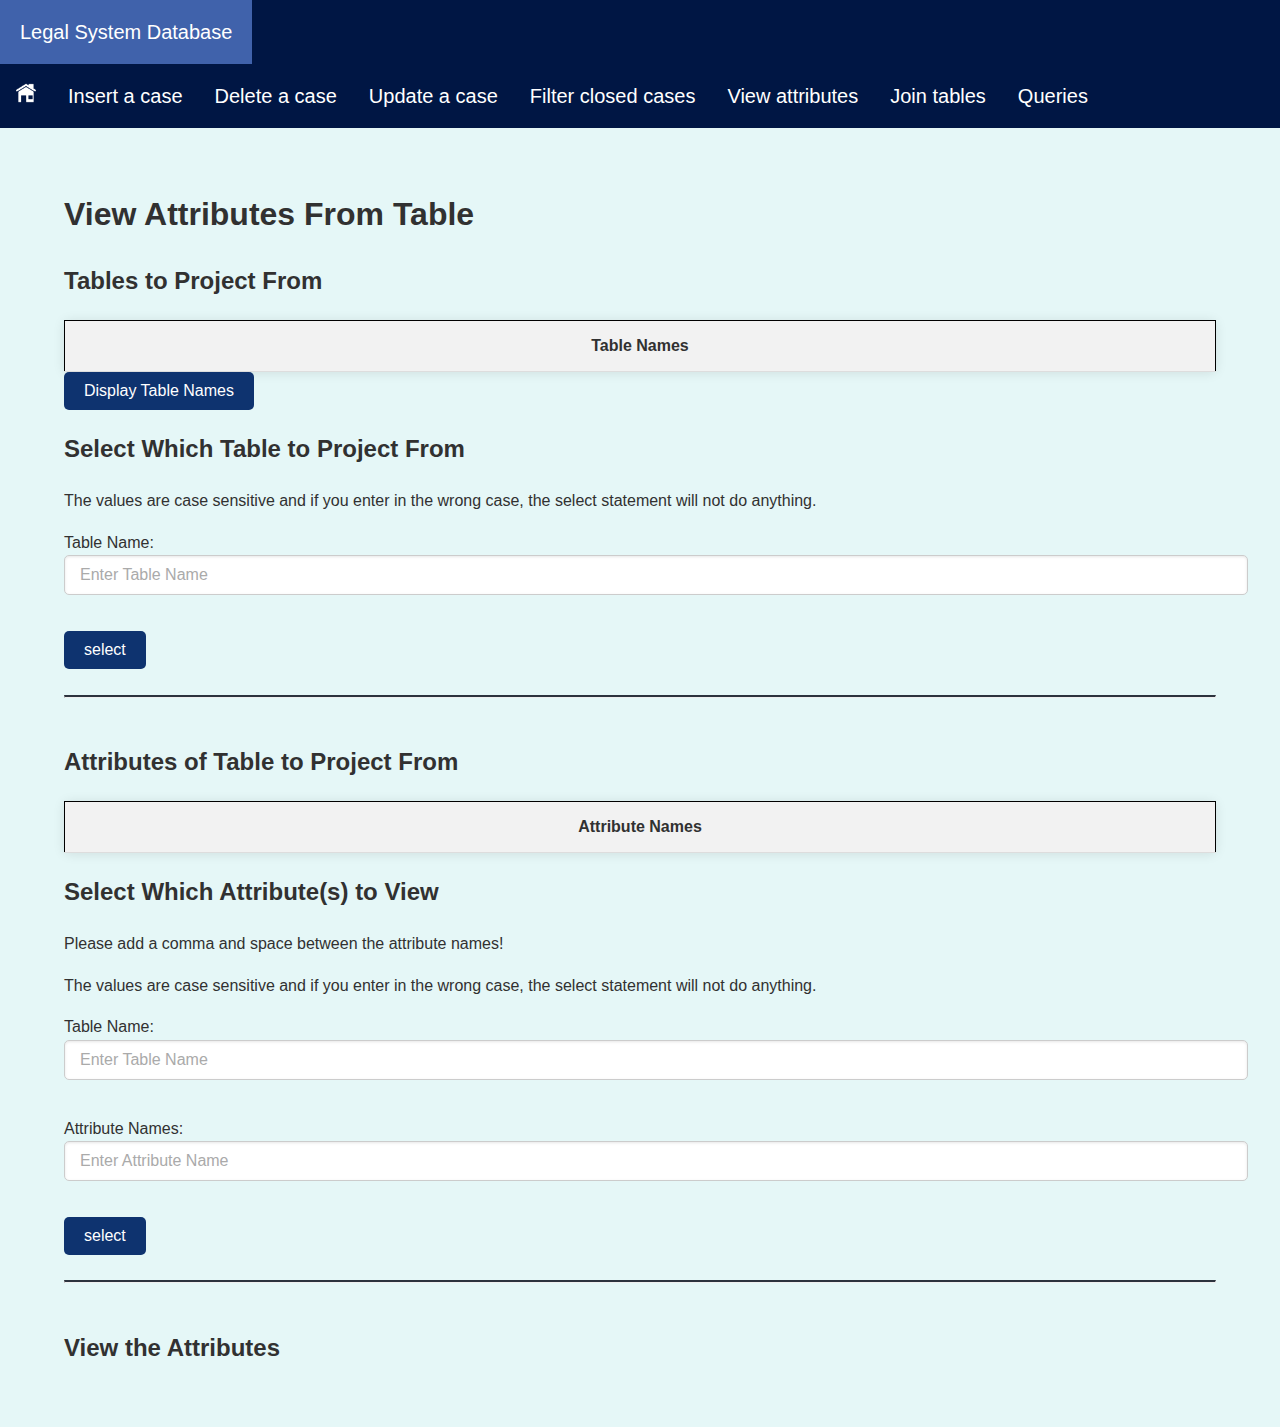
<file: public/project.html>
<!--Referenced CPSC304 Javascript Node Project-->
<!DOCTYPE html>
<html lang="en">
<head>
    <meta charset="UTF-8">
    <meta name="viewport" content="width=device-width, initial-scale=1.0">
    <link rel="stylesheet" href="styles.css"> 
    <title>Project to View Attributes</title>
    <script>
        document.addEventListener("DOMContentLoaded", function() {
            fetch("navbar.html")
            .then(response => response.text())
            .then(data => {
              document.body.insertAdjacentHTML("afterbegin", data);
            });
        });
        </script>
</head>
<body>
<div class="innerbody">
    <h1>View Attributes From Table</h1>

    <h2>Tables to Project From</h2>
    <table id="tableNameTable" border="1">
        <thead>
        <tr>
            <!--Table head, need to be adjusted accordingly to align with your own.-->
            <th>Table Names</th>
        </tr>
        </thead>
        <tbody>
        </tbody>
    </table>
    <button id="displayTableNames">Display Table Names</button>


    <h2>Select Which Table to Project From</h2>
    <p>The values are case sensitive and if you enter in the wrong case, the select statement will not do anything.</p>
    <form id="selectProjectionTable">
        Table Name: <input type="text" id="tableNameProject" placeholder="Enter Table Name" maxlength="50"> <br><br>

        <button type="submit">select</button> <br>
    </form>
    <div id="inputTNResultMsg"></div>

    <br><hr><br> <!-- ========================================================================= -->

    <h2>Attributes of Table to Project From</h2>
    <table id="attributeProjectionTable" border="1">
        <thead>
        <tr>
            <!--Table head, need to be adjusted accordingly to align with your own.-->
            <th>Attribute Names</th>
        </tr>
        </thead>
        <tbody>
        </tbody>
    </table>

    <h2>Select Which Attribute(s) to View</h2>
    <p>Please add a comma and space between the attribute names!</p>
    <p>The values are case sensitive and if you enter in the wrong case, the select statement will not do anything.</p>
    <form id="selectProjectionAttribute">
        Table Name: <input type="text" id="tableNameFinalProject" placeholder="Enter Table Name" maxlength="50"> <br><br>
        Attribute Names: <input type="text" id="attributeNameProject" placeholder="Enter Attribute Name" maxlength="50"> <br><br>

        <button type="submit">select</button> <br>
    </form>
    <div id="inputANResultMsg"></div>

    <br><hr><br> <!-- ========================================================================= -->

    <h2>View the Attributes</h2>
    <table id="finalProjectionTable" border="1">
        <thead>
        <tr>
            <!--Table head, need to be adjusted accordingly to align with your own.-->

        </tr>
        </thead>
        <tbody>
        </tbody>
    </table>

</div>

<script src="scripts.js"></script>
</body>
</html>
</file>
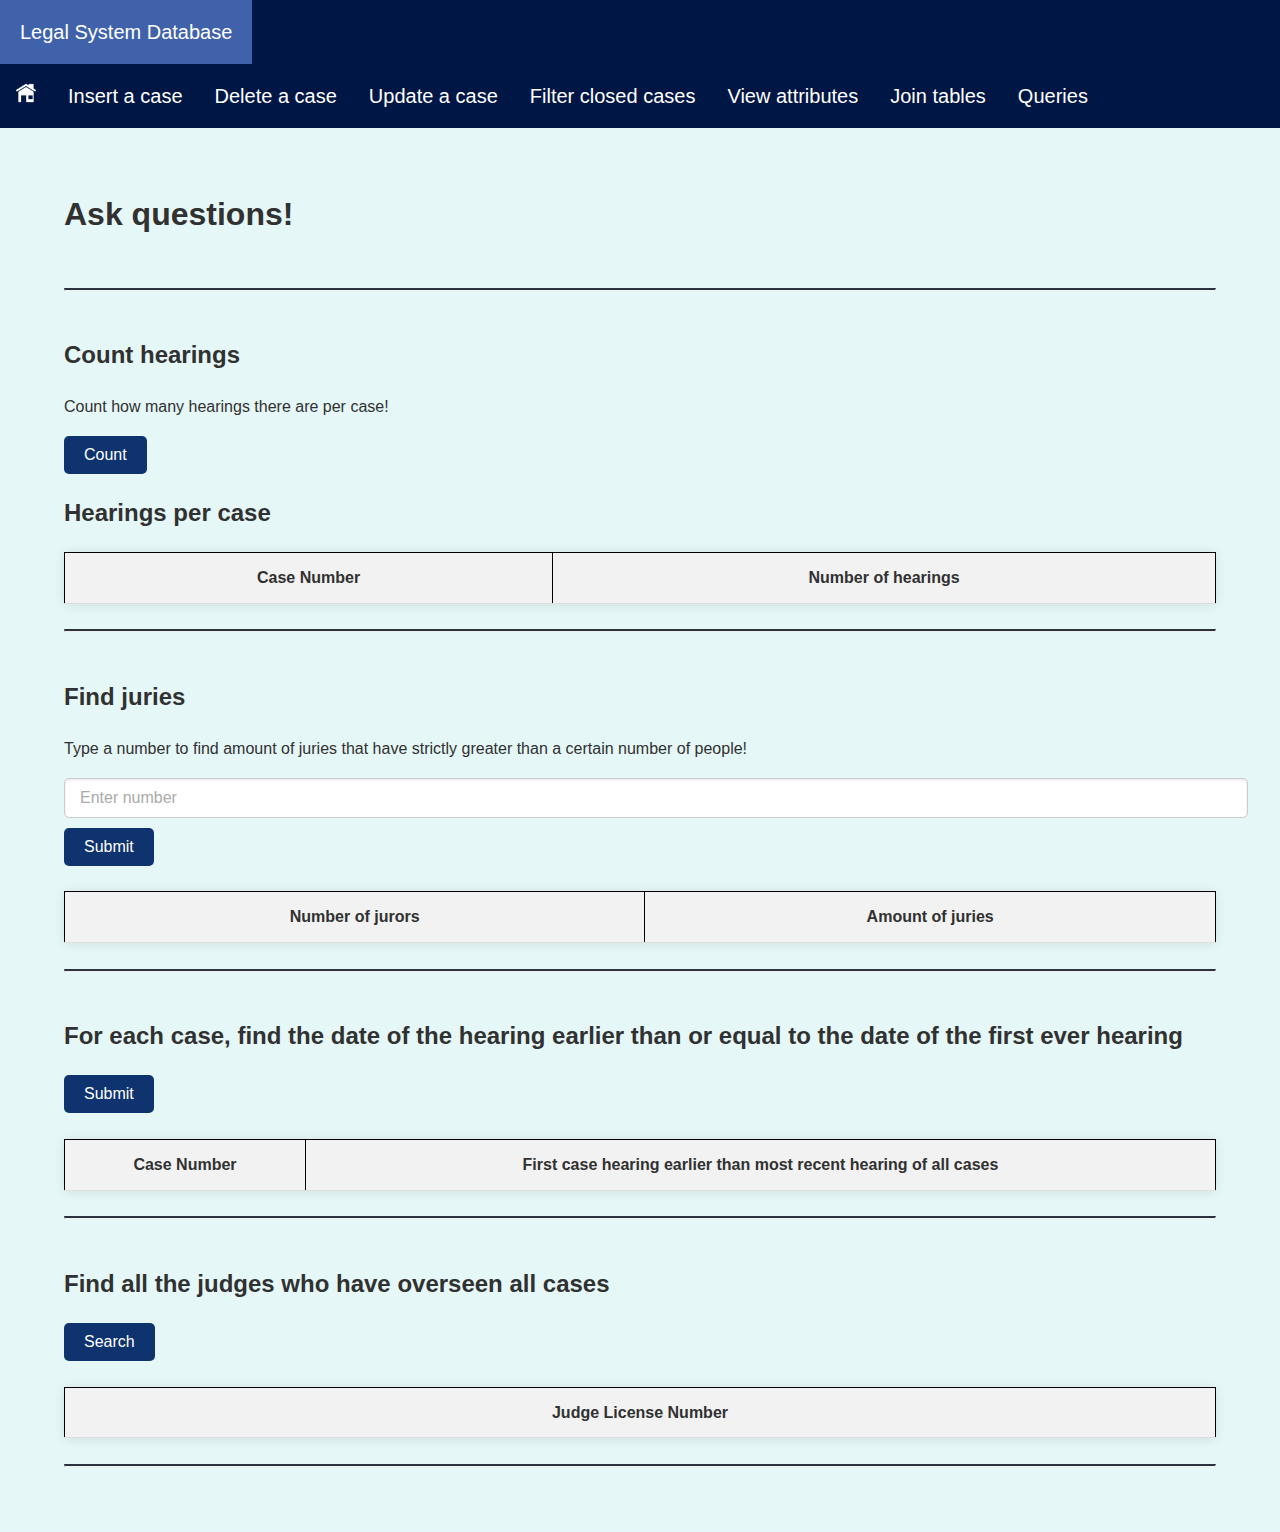
<file: public/queries.html>
<!DOCTYPE html>
<html lang="en">
<head>
    <meta charset="UTF-8">
    <meta name="viewport" content="width=device-width, initial-scale=1.0">
    <link rel="stylesheet" href="styles.css"> 
    <title>All Searches</title>
    <script>
        document.addEventListener("DOMContentLoaded", function() {
            fetch("navbar.html")
            .then(response => response.text())
            .then(data => {
              document.body.insertAdjacentHTML("afterbegin", data);
            });
        });
    </script>
</head>
<body>
<div class="innerbody">
    <h1>Ask questions!</h1>

    <br><hr><br> <!-- ========================================================================= -->

    <!---->
    <h2>Count hearings</h2>
    <p>Count how many hearings there are per case!</p>
    <button id="countHearings">Count</button>
    <div id="resultMsg"></div>
    <h2>Hearings per case</h2>
    <table id="hearingsPerCaseTable" border="1">
        <thead>
        <tr>
            <th>Case Number</th>
            <th>Number of hearings</th>
        </tr>
        </thead>
        <tbody>
        </tbody>
    </table>
    <!---->

    <br><hr><br> <!-- ========================================================================= -->

    <!---->
    <h2>Find juries</h2>
    <p>Type a number to find amount of juries that have strictly greater than a certain number of people!</p>
    <input type="text" id="insertId" placeholder="Enter number" required> <br>
    <button id="groupByHavingButton"> Submit </button> <br>
    <div id="groupByHavingResult"></div> <br>
    <table id="juriesWithMoreThanTable" border="1">
        <thead>
        <tr>
            <th>Number of jurors</th>
            <th>Amount of juries</th>
        </tr>
        </thead>
        <tbody>
        </tbody>
    </table>
    <!---->

    <br><hr><br> <!-- ========================================================================= -->

    <!---->
    <h2>For each case, find the date of the hearing earlier than or equal to the date of the first ever hearing</h2>
    <button id="nestedButton"> Submit </button> <br>
    <div id="nestedResult"></div> <br>
    <table id="nestedHearingsTable" border="1">
        <thead>
        <tr>
            <th>Case Number</th>
            <th>First case hearing earlier than most recent hearing of all cases</th>
        </tr>
        </thead>
        <tbody>
        </tbody>
    </table>
    <!---->

    <br><hr><br> <!-- ========================================================================= -->

    <!---->
    <h2>Find all the judges who have overseen all cases</h2>
    <button id="judgeDivisionButton"> Search </button> <br>
    <div id="divisionResult"></div> <br>
    <table id="judgeDivisionTable" border="1">
        <thead>
        <tr>
            <th>Judge License Number</th>
        </tr>
        </thead>
        <tbody>
        </tbody>
    </table>
    <!---->

    <br><hr><br> <!-- ========================================================================= -->

</div>

<script src="scripts.js"></script>
</body>
</html>
</file>
<file: public/styles.css>
/* JULIAS CODE */

#allInfo {
    display: flex;
    justify-content: space-evenly;
    align-items: center;
}

.someInfo {
    display: flex;
    flex-direction: column;
    align-items: center;
}

#selectOperationVerdict {
    display: none;
}

#selectValue {
    display: none;
}

nav {
    width: 100%;
    position: sticky;
    top: 0%;
}

#navlogo {
    color: rgb(255, 255, 255);
    text-align: center;
    padding: 16px;
    background-color: rgb(64, 98, 171);
    padding-left: 20px;
    padding-right: 20px;
}

#pages {
    padding-right: 20px;
}

#allpages {
    display: flex;
    align-items: center;
}

ul {
    font-weight: 500;
    font-size: 20px;
    margin: 0;
    padding: 0;
    list-style-type: none;
    overflow: hidden;
    background-color: rgb(0, 22, 68);
    display: flex;
    justify-content: space-between;
    flex-wrap: wrap;
}

li {
    float: left;
}

li a {
    display: block;
    text-decoration: none;
    text-align: center;
    padding: 16px;
    color: rgb(255, 255, 255);
    white-space: nowrap;
}

li a:hover {
    background-color: rgb(64, 98, 171);
}

.table {
}

.row {
    display: inline-flex;
    justify-content: space-between;
}

p {
    max-width: 100%;
}

/* GLOBAL STYLES */
body {
    font-family: -apple-system, BlinkMacSystemFont, "Segoe UI", Roboto, "Helvetica Neue", Arial, sans-serif;
    padding: 0;
    margin: 0;
    line-height: 1.6;
    background-color: #e4f7f7f9;
    color: #313131;
}

.innerbody {
    padding: 40px;
    max-width: 90%;
    margin: auto;
}

hr {
    border-top: 2px solid rgb(44, 51, 62);
    margin: 0px;
}

/* TABLE STYLES */
table {
    width: 100%;
    border-collapse: collapse;
    background-color: #fff;
    box-shadow: 0 1px 12px rgba(0, 0, 0, 0.1);
    border-radius: 5px;
    border-color: rgb(0, 0, 0);
}

th, td {
    padding: 12px 15px;
    border-bottom: 1px solid #ddd;
}

th {
    background-color: #f2f2f2;
    font-weight: bold;
}

tr:last-child td {
    border-bottom: none;
}

tr:hover {
    background-color: #f5f5f5;
    cursor: pointer;
}

button {
    background-color: rgb(14, 51, 111);
    color: #fff;
    padding: 10px 20px;
    font-size: 16px;
    border: none;
    border-radius: 5px;
    cursor: pointer;
    transition: background-color 0.3s;
    outline: none;
}

button:hover {
    background-color: rgb(46, 99, 185);
}

button:active {
    background-color: rgb(12, 67, 187);
}

/* INPUT STYLES */
input, textarea {
    width: 100%;
    padding: 10px 15px;
    font-size: 16px;
    border: 1px solid #ccc;
    border-radius: 5px;
    background-color: #fff;
    color: #333;
    box-shadow: inset 0 1px 3px rgba(0, 0, 0, 0.1);
    margin-bottom: 10px;
}

input::placeholder, textarea::placeholder {
    color: #aaa;
}

/* OTHER STYLES */
.loading-gif {
    height: 1em;
    vertical-align: middle;
}
</file>
